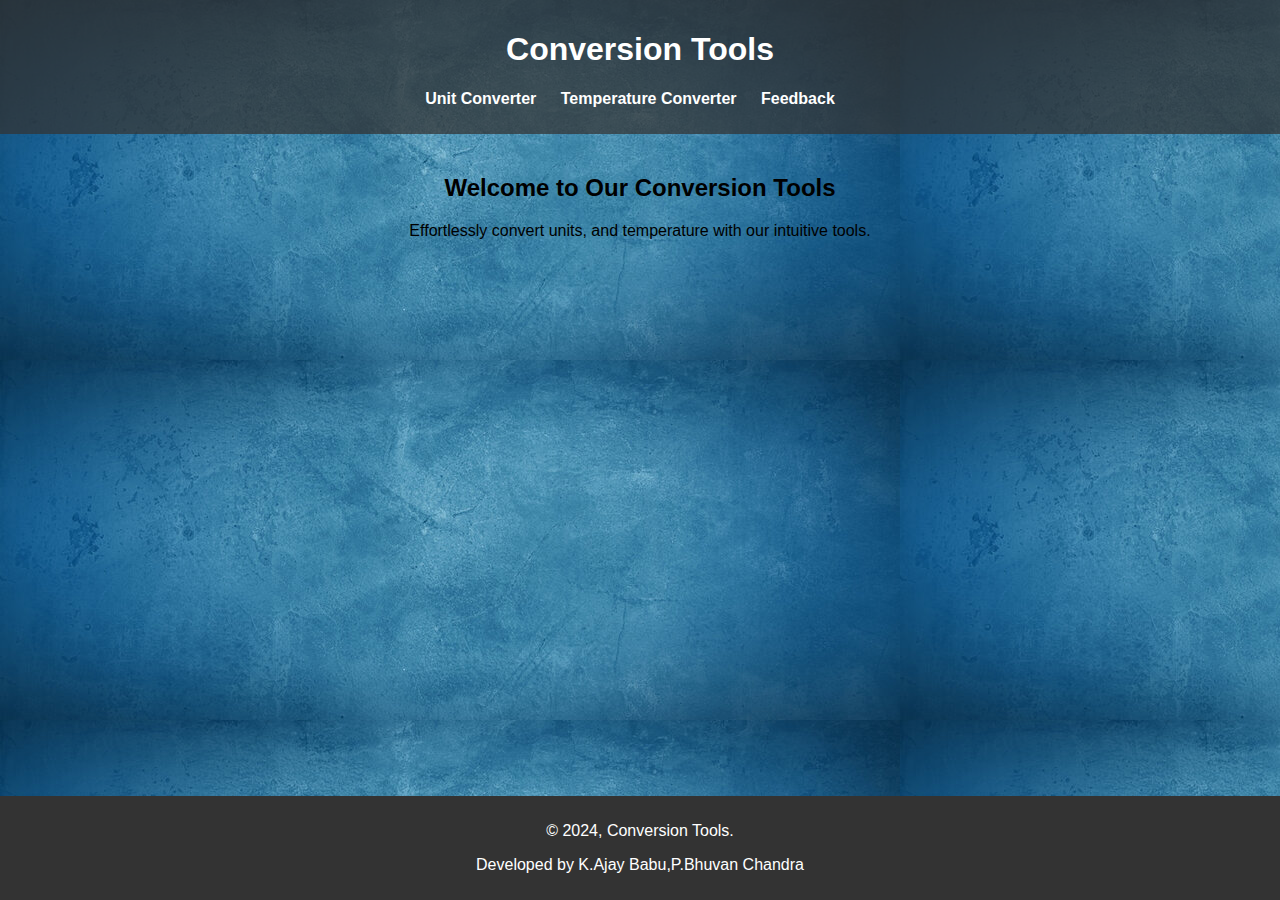
<file: index.html>
<!DOCTYPE html>
<html lang="en">
<head>
    <meta charset="UTF-8">
    <meta name="viewport" content="width=device-width, initial-scale=1.0">
    <title>Conversion Tools</title>
    <style>
        body {
            font-family: Arial, sans-serif;
            margin: 0;
            padding: 0;
            background-color: #f2f2f2;
            background-image: url("home.jpg");
        }

        header {
            background-color: #333333bd;
            color: #fff;
            padding: 10px;
            text-align: center;
        }

        nav ul {
            list-style-type: none;
            padding: 0;
        }

        nav ul li {
            display: inline;
            margin-right: 20px;
        }

        nav ul li a {
            color: #fff;
            text-decoration: none;
            font-weight: bold;
        }

        nav ul li a:hover {
            text-decoration: underline;
        }

        main {
            padding: 20px;
        }

        .welcome {
            text-align: center;
        }

        footer {
            background-color: #333; /* Dark background for the footer */
            color: #fff; /* White text color */
            padding: 10px 0;
            text-align: center;
            width: 100%;
            position: fixed;
            bottom: 0;
        }
    </style>
</head>
<body>

<header>
    <h1>Conversion Tools</h1>
    <nav>
        <ul>
            <li><a href="unit.html">Unit Converter</a></li>
            <li><a href="temperature.html">Temperature Converter</a></li>
            <li><a href="feedback.html">Feedback</a></li>
        </ul>
        </nav>
</header>

<main>
    <section class="welcome">
        <h2>Welcome to Our Conversion Tools</h2>
        <p>Effortlessly convert units, and temperature with our intuitive tools.</p>
    </section>
</main>

<footer>
    <p>&copy; 2024, Conversion Tools.</p>
    <p class="developers">Developed by K.Ajay Babu,P.Bhuvan Chandra</p>
</footer>

</body>
</html>
</file>
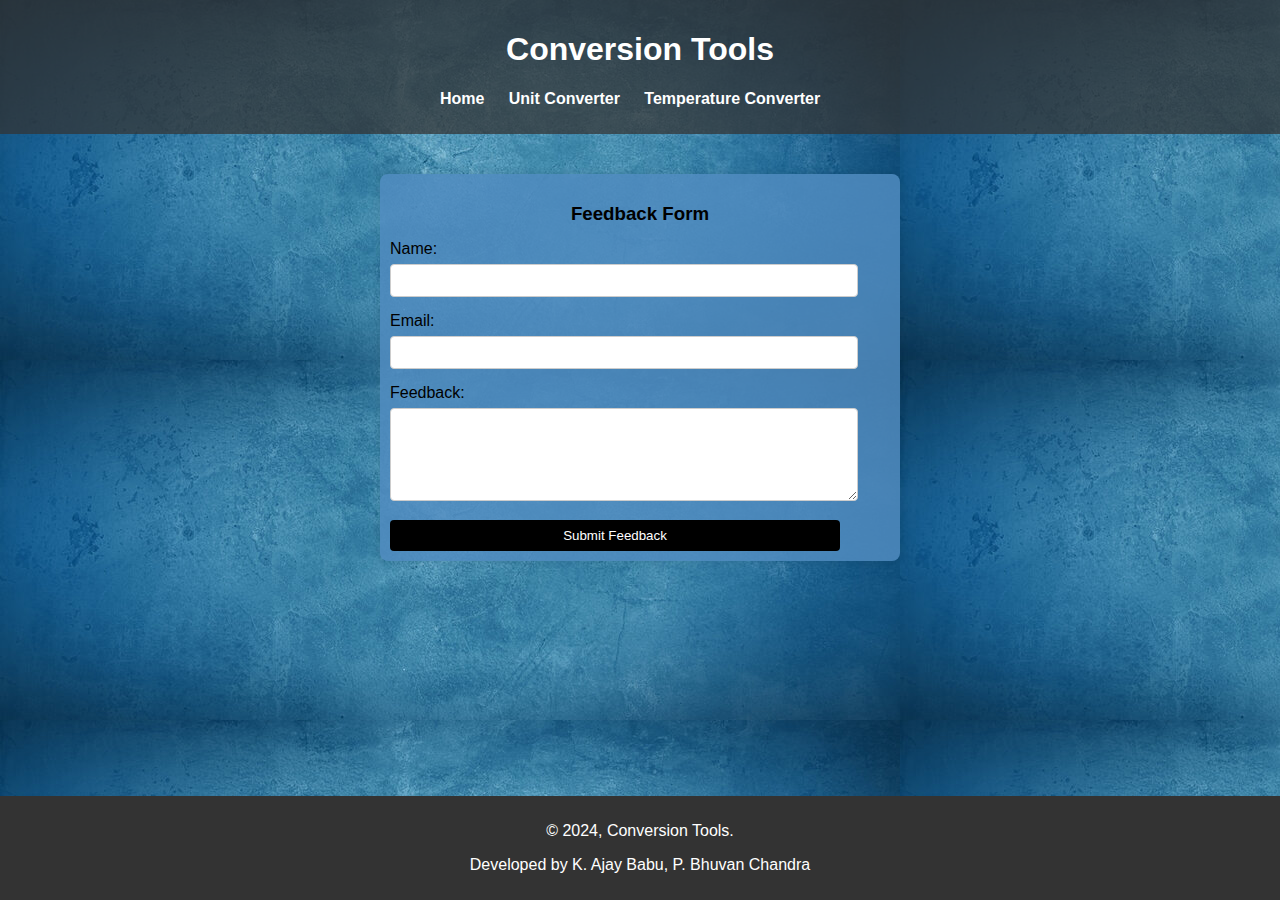
<file: feedback.html>
<!DOCTYPE html>
<html lang="en">
<head>
    <meta charset="UTF-8">
    <meta name="viewport" content="width=device-width, initial-scale=1.0">
    <title>Feedback Form</title>
    <style>
        body {
            font-family: Arial, sans-serif;
            margin: 0;
            padding: 0;
            background-color: #ffffff;
            background-image: url("home.jpg");
        }

        header {
            background-color: #333333bd;
            color: #fff;
            padding: 10px;
            text-align: center;
        }

        nav ul {
            list-style-type: none;
            padding: 0;
        }

        nav ul li {
            display: inline;
            margin-right: 20px;
        }

        nav ul li a {
            color: #fff;
            text-decoration: none;
            font-weight: bold;
        }

        nav ul li a:hover {
            text-decoration: underline;
        }

        main {
            padding: 20px;
        }

        .feedback-form {
            background-color: #518cc0d7;
            padding: 10px; /* Decreased padding for a more compact form */
            border-radius: 8px;
            box-shadow: 0 0 10px rgba(0, 0, 0, 0.1);
            max-width: 500px; /* Decreased max-width */
            margin: 20px auto;
        }

        .feedback-form h3 {
            margin-bottom: 15px; /* Adjusted margin */
            text-align: center;
        }

        .feedback-form label {
            display: block;
            margin-bottom: 6px;
        }

        .feedback-form input,
        .feedback-form textarea {
            width: 90%;
            padding: 8px; /* Decreased padding */
            margin-bottom: 15px; /* Adjusted margin */
            border: 1px solid #ccc;
            border-radius: 4px;
        }

        .feedback-form button {
            background-color: #000000;
            color: #fff;
            padding: 8px 16px; /* Decreased padding for a smaller button */
            border: none;
            border-radius: 4px;
            cursor: pointer;
            width: 90%;
        }

        .feedback-form button:hover {
            background-color: #555;
        }

        footer {
            background-color: #333;
            color: #fff;
            padding: 10px 0;
            text-align: center;
            width: 100%;
            position: fixed;
            bottom: 0;
        }
    </style>
</head>
<body>

<header>
    <h1>Conversion Tools</h1>
    <nav>
        <ul>
            <li><a href="index.html">Home</a></li>
            <li><a href="unit.html">Unit Converter</a></li>
            <li><a href="temperature.html">Temperature Converter</a></li>
        </ul>
    </nav>
</header>

<main>
    
    <section class="feedback-form">
        <h3>Feedback Form</h3>
        <form action="submit_feedback.php" method="POST">
            <label for="name">Name:</label>
            <input type="text" id="name" name="name" required>

            <label for="email">Email:</label>
            <input type="email" id="email" name="email" required>

            <label for="feedback">Feedback:</label>
            <textarea id="feedback" name="feedback" rows="5" required></textarea>

            <button type="submit">Submit Feedback</button>
        </form>
    </section>
</main>

<footer>
    <p>&copy; 2024, Conversion Tools.</p>
    <p class="developers">Developed by K. Ajay Babu, P. Bhuvan Chandra</p>
</footer>

</body>
</html>
</file>
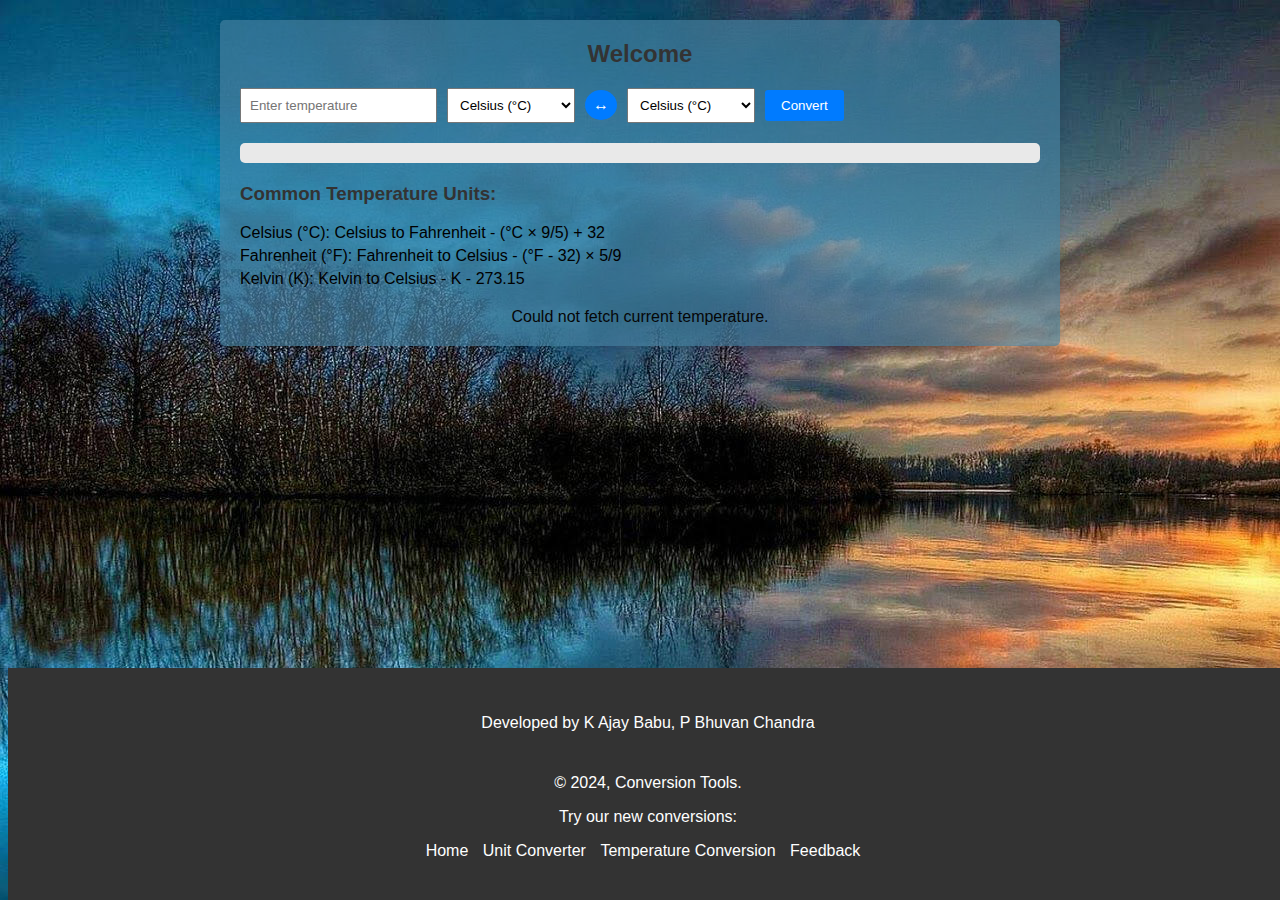
<file: temperature.html>
<!DOCTYPE html>
<html lang="en">
<head>
<meta charset="UTF-8">
<meta name="viewport" content="width=device-width, initial-scale=1.0">
<title>Temperature Converter</title>
<style>
body {
    font-family: Arial, sans-serif;
    background-color: #f2f2f2;
    background-image: url("nature.jpg");
}

.container {
    max-width: 800px;
    margin: 20px auto;
    padding: 20px;
    border-radius: 5px;
    background-color: #46809fa5;
    box-shadow: 0 0 10px rgba(0, 0, 0, 0.1);
}

h2 {
    margin-top: 0;
    color: #333;
    text-align: center;
}

.converter {
    display: flex;
    align-items: center;
    margin-bottom: 20px;
}

.conversion-input {
    display: flex;
    align-items: center;
}

input[type="number"],
select {
    padding: 8px;
    margin-right: 10px;
}

button {
    cursor: pointer;
    background-color: #007bff;
    color: #fff;
    border: none;
    border-radius: 3px;
    padding: 8px 16px;
}

button:hover {
    background-color: #0056b3;
}

#result-container {
    padding: 10px;
    border-radius: 5px;
    background-color: #e9e9e9;
    margin-bottom: 20px;
}

#result {
    font-size: 18px;
}

.common-measures {
    margin-top: 20px;
}

.common-measures h3 {
    margin-top: 0;
    color: #333;
}

.common-measures ul {
    list-style-type: none;
    padding: 0;
}

.common-measures li {
    margin-bottom: 5px;
}

#swapButton {
    width: 30px;
    height: 30px;
    border-radius: 50%; /* Make it round */
    border: none;
    background-color: #007bff; /* Button color */
    color: #fff; /* Text color */
    font-size: 16px;
    cursor: pointer;
    display: flex; /* Use flexbox */
    justify-content: center; /* Center content horizontally */
    align-items: center; /* Center content vertically */
    margin-right: 10px; /* Add space between swap button and "to" units dropdown */
}

/* Current temperature styles */
#current-temperature {
    font-size: 16px;
    color: #060606;
    text-align: center;
    margin-top: 20px;
}

/* Footer styles */
footer {
    background-color: #333; /* Dark background for the footer */
    color: #fff; /* White text color */
    padding: 20px 0;
    text-align: center;
    width: 100%;
    position: fixed;
    bottom: 0;
}
.footer-info {
    color: #fff; /* Text color */
    margin-bottom: 10px; /* Adjust margin as needed */
}
.footer-content {
    padding: 10px; /* Adjust padding as needed */
    color: #fff; /* Text color */
}

.conversion-links {
    width: 100%;
    background-color: #333; /* Optional: sets a background color for the footer */
    text-align: center; /* Centers the links */
    padding: 10px 0; /* Add padding to the top and bottom */
}

.conversion-links ul {
    list-style: none;
    padding: 0;
    margin: 0;
}

.conversion-links ul li {
    display: inline; /* Displays the list items in a line */
    margin-right: 10px; /* Spacing between the list items */
}

.conversion-links a {
    text-decoration: none;
    color: #fff;
}

.conversion-links a:hover {
    text-decoration: underline;
}
</style>
</head>
<body>

<div class="container">
    <h2 id="welcome-message"></h2>
    <div class="converter">
        <div class="conversion-input">
            <input type="number" id="temperature" placeholder="Enter temperature">
            <select id="fromUnit">
                <option value="celsius">Celsius (°C)</option>
                <option value="fahrenheit">Fahrenheit (°F)</option>
                <option value="kelvin">Kelvin (K)</option>
            </select>
            <button id="swapButton"> ↔ </button>
            <select id="toUnit">
                <option value="celsius">Celsius (°C)</option>
                <option value="fahrenheit">Fahrenheit (°F)</option>
                <option value="kelvin">Kelvin (K)</option>
            </select>
        </div><br>
        <button id="convertButton">Convert</button>
    </div>
    <div id="result-container">
        <div id="result"></div>
    </div>
    <div class="common-measures">
        <h3>Common Temperature Units:</h3>
        <ul>
            <li>Celsius (°C): Celsius to Fahrenheit - (°C × 9/5) + 32</li>
            <li>Fahrenheit (°F): Fahrenheit to Celsius - (°F - 32) × 5/9</li>
            <li>Kelvin (K): Kelvin to Celsius - K - 273.15</li>
        </ul>
    </div>
    <div id="current-temperature"></div>
</div>

<footer>
    <div class="footer-content">
        <p class="developers">Developed by K Ajay Babu, P Bhuvan Chandra</p>
        <div class="conversion-links">
            <p>&copy; 2024, Conversion Tools.</p>
            <p>Try our new conversions:</p>
            <ul>
                <li><a href="index.html">Home</a></li>
                <li><a href="unit.html">Unit Converter</a></li>
                <li><a href="temperature.html">Temperature Conversion</a></li>
                <li><a href="feedback.html">Feedback</a></li>
            </ul>
        </div>
    </div>
</footer>

<script>
// Welcome message
function typeWelcomeMessage() {
    const welcomeMessage = "Welcome to the Temperature Converter";
    const welcomeElement = document.getElementById("welcome-message");
    const typingSpeed = 100; // Adjust typing speed as needed

    let i = 0;
    function type() {
        if (i < welcomeMessage.length) {
            welcomeElement.innerHTML += welcomeMessage.charAt(i);
            i++;
            setTimeout(type, typingSpeed);
        }
    }
    type();
}

// Swap units
function swapUnits() {
    var fromUnit = document.getElementById("fromUnit").value;
    var toUnit = document.getElementById("toUnit").value;

    document.getElementById("fromUnit").value = toUnit;
    document.getElementById("toUnit").value = fromUnit;
}

// Conversion function
function convertUnits() {
    var temperature = parseFloat(document.getElementById("temperature").value);
    var fromUnit = document.getElementById("fromUnit").value;
    var toUnit = document.getElementById("toUnit").value;
    var result;

    // Perform temperature conversion calculation
    if (fromUnit === toUnit) {
        result = temperature; // If the units are the same, no conversion needed
    } else {
        switch (fromUnit) {
            case 'celsius':
                switch (toUnit) {
                    case 'fahrenheit':
                        result = (temperature * 9/5) + 32;
                        break;
                    case 'kelvin':
                        result = temperature + 273.15;
                        break;
                }
                break;
            case 'fahrenheit':
                switch (toUnit) {
                    case 'celsius':
                        result = (temperature - 32) * 5/9;
                        break;
                    case 'kelvin':
                        result = (temperature + 459.67) * 5/9;
                        break;
                }
                break;
            case 'kelvin':
                switch (toUnit) {
                    case 'celsius':
                        result = temperature - 273.15;
                        break;
                    case 'fahrenheit':
                        result = (temperature * 9/5) - 459.67;
                        break;
                }
                break;
        }
    }

    // Display the result
    document.getElementById("result").innerText = result.toFixed(2) + " " + toUnit;
}

// Fetch current temperature and country
// Fetch current temperature and country
function fetchCurrentTemperature() {
    const apiKey = 'ca8e9eb0ba6081081a7d175d1f0ac343'; // Your actual API key
    const apiUrl = `https://api.openweathermap.org/data/2.5/weather?q=Tamilnadu,IN&units=metric&appid=${apiKey}`;

    fetch(apiUrl)

















    
        .then(response => response.json())
        .then(data => {
            const temperature = data.main.temp; 
            const city = data.name;
            const country = data.sys.country;
            document.getElementById("current-temperature").innerText = `Current Temperature in ${city}, ${country}: ${temperature.toFixed(2)} °C`;
        })
        .catch(error => {
            console.error("Error fetching temperature data:", error);
            document.getElementById("current-temperature").innerText = "Could not fetch current temperature.";
        });
}

// Add event listeners
document.getElementById("convertButton").addEventListener("click", convertUnits);
document.getElementById("swapButton").addEventListener("click", swapUnits);
window.addEventListener("load", typeWelcomeMessage);
window.addEventListener("load", fetchCurrentTemperature);
</script>

</body>
</html>
</file>
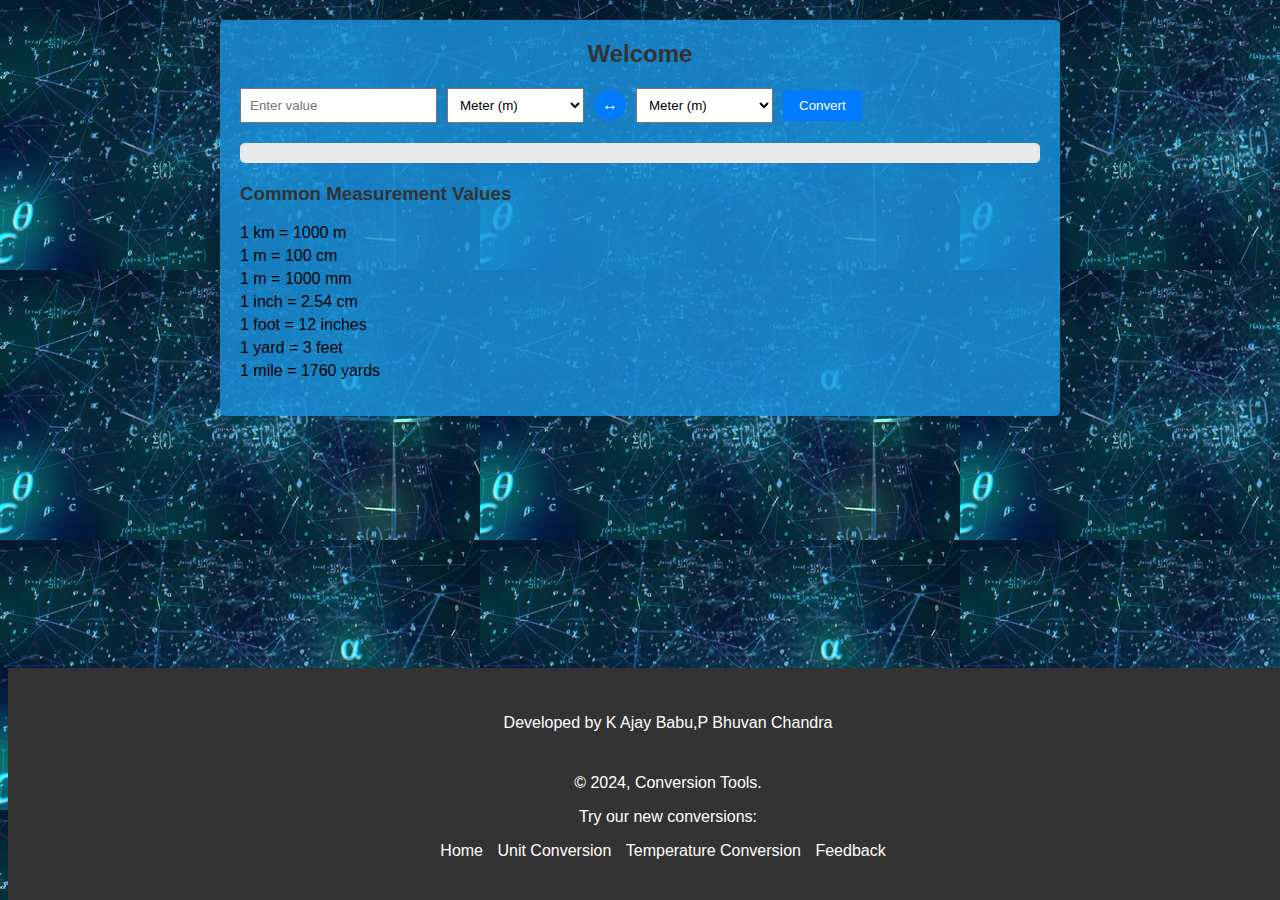
<file: unit.html>
<!DOCTYPE html>
<html lang="en">
<head>
    <meta charset="UTF-8">
    <meta name="viewport" content="width=device-width, initial-scale=1.0">
    <title>Unit Converter</title>
    <style>
        body {
            font-family: Arial, sans-serif;
            background-color: #f2f2f2;
            background-image: url("distance.webp");
        }

        .container {
            max-width: 800px;
            margin: 20px auto;
            padding: 20px;
            border-radius: 5px;
            background-color: #1b93ddd1;
            box-shadow: 0 0 10px rgba(0, 0, 0, 0.1);
        }

        h2 {
            margin-top: 0;
            color: #333;
            text-align: center;
        }

        .converter {
            display: flex;
            align-items: center;
            margin-bottom: 20px;
        }

        .conversion-input {
            display: flex;
            align-items: center;
        }

        input[type="number"],
        select {
            padding: 8px;
            margin-right: 10px;
        }

        button {
            cursor: pointer;
            background-color: #007bff;
            color: #fff;
            border: none;
            border-radius: 3px;
            padding: 8px 16px;
        }

        button:hover {
            background-color: #0056b3;
        }

        #result-container {
            padding: 10px;
            border-radius: 5px;
            background-color: #e9e9e9;
            margin-bottom: 20px;
        }

        #result {
            font-size: 18px;
        }

        .common-measures {
            margin-top: 20px;
        }

        .common-measures h3 {
            margin-top: 0;
            color: #333;
        }

        .common-measures ul {
            list-style-type: none;
            padding: 0;
        }

        .common-measures li {
            margin-bottom: 5px;
        }

        #swapButton {
            width: 30px;
            height: 30px;
            border-radius: 50%; /* Make it round */
            border: none;
            background-color: #007bff; /* Button color */
            color: #fff; /* Text color */
            font-size: 16px;
            cursor: pointer;
            display: flex; /* Use flexbox */
            justify-content: center; /* Center content horizontally */
            align-items: center; /* Center content vertically */
            margin-right: 10px; /* Add space between swap button and "to" units dropdown */
        }

        /* Footer styles */
        footer {
            background-color: #333333; /* Dark background for the footer */
            color: #fff; /* White text color */
            padding: 20px;
            text-align: center;
            width: 100%;
            position: fixed;
            bottom: 0;
        }
        .footer-info {
            color: #fff; /* Text color */
            margin-bottom: 10px; /* Adjust margin as needed */
        }
        .footer-content {
            padding: 10px; /* Adjust padding as needed */
            color: #fff; /* Text color */
        }

        .conversion-links {
            width: 100%;
            background-color: #333; /* Optional: sets a background color for the footer */
            text-align: center; /* Centers the links */
            padding: 10px 0; /* Add padding to the top and bottom */
        }

        .conversion-links ul {
            list-style: none;
            padding: 0;
            margin: 0;
        }

        .conversion-links ul li {
            display: inline; /* Displays the list items in a line */
            margin-right: 10px; /* Spacing between the list items */
        }

        .conversion-links a {
            text-decoration: none;
            color: #fff;
        }

        .conversion-links a:hover {
            text-decoration: underline;
        }
    </style>
</head>
<body>

<div class="container">
    <h2 id="welcome-message"></h2>
    <div class="converter">
        <div class="conversion-input">
            <input type="number" id="unit" placeholder="Enter value">
            <select id="fromUnit">
                <option value="m">Meter (m)</option>
                <option value="km">Kilometer (km)</option>
                <option value="mm">Millimeter (mm)</option>
                <option value="um">Micrometer (µm)</option>
                <option value="nm">Nanometer (nm)</option>
                <option value="yard">Yard (yd)</option>
                <option value="mile">Mile (mi)</option>
                <option value="cm">Centimeter (cm)</option> <!-- Added -->
                <option value="inch">Inch (in)</option> <!-- Added -->
                <option value="foot">Foot (ft)</option> <!-- Added -->
            </select>
            <button id="swapButton">↔</button>
            <select id="toUnit">
                <option value="m">Meter (m)</option>
                <option value="km">Kilometer (km)</option>
                <option value="mm">Millimeter (mm)</option>
                <option value="um">Micrometer (µm)</option>
                <option value="nm">Nanometer (nm)</option>
                <option value="yard">Yard (yd)</option>
                <option value="mile">Mile (mi)</option>
                <option value="cm">Centimeter (cm)</option> <!-- Added -->
                <option value="inch">Inch (in)</option> <!-- Added -->
                <option value="foot">Foot (ft)</option> <!-- Added -->
            </select>
        </div><br>
        <button id="convertButton">Convert</button>
    </div>
    <div id="result-container">
        <div id="result"></div>
    </div>
    <div class="common-measures">
        <h3>Common Measurement Values</h3>
        <ul>
            <li>1 km = 1000 m</li>
            <li>1 m = 100 cm</li>
            <li>1 m = 1000 mm</li>
            <li>1 inch = 2.54 cm</li>
            <li>1 foot = 12 inches</li>
            <li>1 yard = 3 feet</li>
            <li>1 mile = 1760 yards</li>
            <!-- Add more common measurement values as needed -->
        </ul>
    </div>
</div>

<footer>
    <div class="footer-content">
        <p class="developers">Developed by K Ajay Babu,P Bhuvan Chandra</p>
        <div class="conversion-links">
            <p>&copy; 2024, Conversion Tools.</p>
            <p>Try our new conversions:</p>
            <ul>
                <li><a href="index.html">Home</a></li>
                <li><a href="unit.html">Unit Conversion</a></li>
                <li><a href="temperature.html">Temperature Conversion</a></li>
                <li><a href="feedback.html">Feedback</a></li>
            </ul>
        </div>
    </div>
</footer>

<script>
    function convertUnits() {
        var unit = parseFloat(document.getElementById("unit").value);
        var fromUnit = document.getElementById("fromUnit").value;
        var toUnit = document.getElementById("toUnit").value;

        // Conversion factors based on meters
        var conversionFactors = {
            'm': 1,
            'km': 1000,
            'cm': 0.01,
            'mm': 0.001,
            'um': 1e-6,
            'nm': 1e-9,
            'mile': 1609.34,
            'yard': 0.9144,
            'foot': 0.3048,
            'inch': 0.0254
        };

        // Perform unit conversion calculation
        var result;
        if (fromUnit === toUnit) {
            result = unit; // If the units are the same, no conversion needed
        } else {
            var factor = conversionFactors[fromUnit] / conversionFactors[toUnit];
            result = unit * factor;
        }

        // Display the result
        document.getElementById("result").innerText = result + " " + toUnit;
    }

    // Add event listeners for the convert button and unit type changes
    document.getElementById("convertButton").addEventListener("click", convertUnits);
    document.getElementById("fromUnit").addEventListener("change", convertUnits);
    document.getElementById("toUnit").addEventListener("change", convertUnits);

    // Function to swap units
    function swapUnits() {
        var fromUnit = document.getElementById("fromUnit").value;
        var toUnit = document.getElementById("toUnit").value;

        // Swap the selected units
        document.getElementById("fromUnit").value = toUnit;
        document.getElementById("toUnit").value = fromUnit;

        // Trigger conversion after swapping
        convertUnits();
    }

    // Function to simulate typing effect for welcome message
    function typeWelcomeMessage() {
        const welcomeMessage = "Welcome to the Unit Converter";
        const welcomeElement = document.getElementById("welcome-message");
        const typingSpeed = 100; // Adjust typing speed as needed

        let i = 0;
        function type() {
            if (i < welcomeMessage.length) {
                welcomeElement.innerHTML += welcomeMessage.charAt(i);
                i++;
                setTimeout(type, typingSpeed);
            }
        }
        type();
    }

    // Trigger welcome message typing effect
    typeWelcomeMessage();

    // Add event listener to swap button
    document.getElementById("swapButton").addEventListener("click", swapUnits);
</script>

</body>
</html>
</file>
